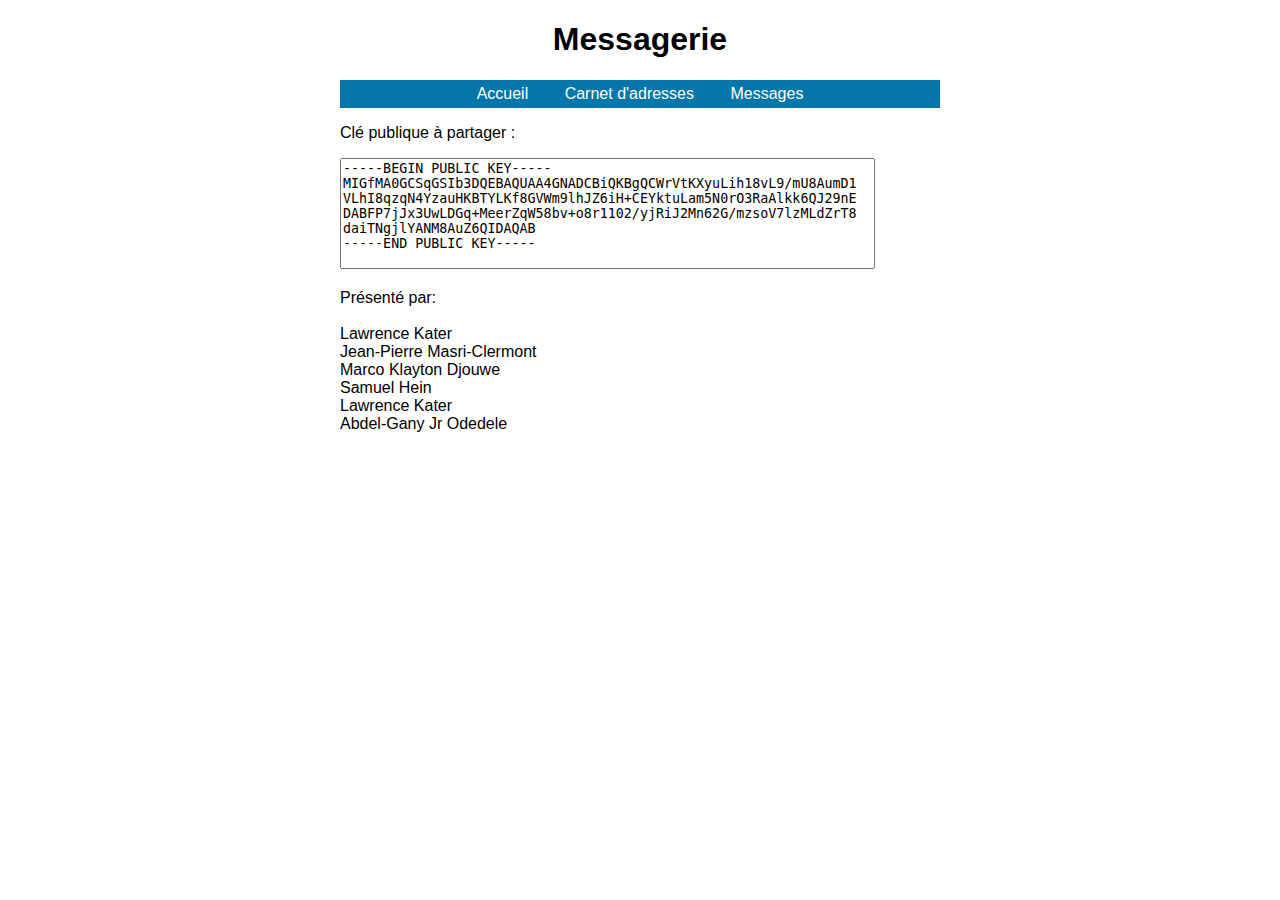
<file: INFT4533-Techn_Internet-NodeExpressJS-Mailbox/public/index.html>
<!DOCTYPE html>
<html lang="en">
<head>
    <meta charset="UTF-8">
    <meta http-equiv="X-UA-Compatible" content="IE=edge">
    <meta name="viewport" content="width=device-width, initial-scale=1.0">
    <link rel="stylesheet" href="client.css">
    <script src="forge.min.js"></script>
    <script defer src="client.js"></script>
    <link rel="icon" type="image/x-icon" href="favicon.ico">
    <title>Messagerie</title>
</head>
<body>
    <div class="centre-text">
        <h1>Messagerie</h1>
        <div class="centre-screen">
            <div id="navbar">
                <ul>
                    <li><a href="#intro" onclick="viewSection('intro'); return false;">Accueil</a></li> 
                    <li><a href="#contacts" onclick="viewSection('contacts'); return false;">Carnet d'adresses</a></li> 
                    <li><a href="#message" onclick="viewSection('message'); return false;">Messages</a></li> 
                </ul>
            </div>

            <div id="intro" class="nav-section">
                <p>
                    Clé publique à partager :
                </p>
                <textarea id="publicKey" name="publicKey" class="public-key" rows="7" cols="64" readonly>Clé publique</textarea>
                <p>
                    Présenté par: <br>
                <br>
                    Lawrence Kater<br> Jean-Pierre Masri-Clermont <br>Marco Klayton Djouwe<br> Samuel Hein<br> Lawrence Kater<br> Abdel-Gany Jr Odedele <br>
                </p>
            </div>

            <div id="contacts" class="nav-section">
                <h2>Carnet d'adresses</h2>
                <h3>Ajouter/Modifier</h3>
                <form id="frmContacts" name="frmContacts" onsubmit="return false">
                    <input type="number" id="contactID" class="hidden" value="">
                    <label for="contactName">Nom :</label>
                    <br>
                    <input id="contactName" name="contactName" type="text" value="" placeholder="p. ex. Pierre Untel" class="form-fields">
                    <br>
                    <label for="contactPublicKey">Clé :</label>
                    <br>
                    <textarea id="contactPublicKey" name="contactPublicKey" class="public-key" rows="7" cols="64" class="form-fields"></textarea>
                    <br>
                    <input id="contactSubmit" name="contactSubmit" type="submit" value="Sauvegarder" onclick="saveContact()">
                </form>
                <h3>Liste de contacts</h3>
                <table id="tblContacts" name="tblContacts">
                    <thead>
                        <tr>
                            <th>No</th>
                            <th>Nom</th>
                            <th>Clé publique</th>
                            <th>Modifié</th>
                            <th>Options</th>
                        </tr>
                    </thead>
                    <tbody id="tblContactsBody" name="tblContactsBody">
                        <tr>
                            <td></td>
                            <td></td>
                            <td>Aucun contact</td>
                            <td></td>
                            <td></td>
                        </tr>
                    </tbody>
                </table>
                <br>
                <h4>Recherche</h4>
                <label for="contactFilterTxt">Filtre :</label>
                <input id="contactFilterTxt" name="contactFilterTxt" type="text" value="" class="form-fields">
                <input id="contactFilterRun" name="contactFilterRun" type="submit" value="Filtrer" onclick="refreshContacts(document.getElementById('contactFilterTxt').value)">
            </div>
            
            <div id="message" class="nav-section">
                <h2>Messages</h2>
                <h3>Composer</h3>
                <form id="frmMsg" name="frmMsg" onsubmit="return false">
                    <label for="msgContact">Destinataire :</label>
                    <br>
                    <select id="msgContact" name="msgContact" class="form-fields">
                        <option value="0">Choisir contact</option>
                    </select>
                    <br>
                    <label for="msgText">Message :</label>
                    <br>
                    <textarea id="msgText" name="msgText" rows="5" cols="79" class="form-fields" maxlength="115"></textarea>
                    <br>
                    <input id="msgSend" name="msgSend" type="submit" value="Envoyer" onclick="sendMsg()">
                </form>
                <h3>Liste de messages</h3>
                <table id="tblMsg" name="tblMsg">
                    <thead>
                        <tr>
                            <th>No</th>
                            <th>Message</th>
                            <th>Reçu</th>
                        </tr>
                    </thead>
                    <tbody id="tblMsgBody" name="tblMsgBody">
                        <tr>
                            <td></td>
                            <td>Aucun message</td>
                            <td></td>
                        </tr>
                    </tbody>
                </table>
                <h4>Recherche</h4>
                <label for="msgFilterTxt">Filtre :</label>
                <input id="msgFilterTxt" name="msgFilterTxt" type="text" value="" class="form-fields">
                <input id="msgFilterRun" name="msgFilterRun" type="submit" value="Filtrer" onclick="refreshMsg(document.getElementById('msgFilterTxt').value)">
            </div>
        </div>
    </div>
</body>
</html>
</file>
<file: INFT4533-Techn_Internet-NodeExpressJS-Mailbox/public/client.css>
/*body {
    text-align: center;
    font-family: 'Segoe UI', Tahoma, Geneva, Verdana, sans-serif;
}

.result { 
    text-align: left;
    background-color: beige;
    padding: 1em;
    margin: 1em;
    border: 2px solid;
    overflow-wrap: break-word;
    font-family: 'Courier New', Courier, monospace;
}*/

body {
    font-family: 'Segoe UI', Tahoma, Geneva, Verdana, sans-serif;
}

.hidden {
    display: none;
}

table {
    border-collapse: collapse;
}

td, th {
    border: 1px solid #ddd;
    padding: 8px;
}

tr:nth-child(even) {
    background-color: #f2f2f2;
}

tr:hover {
    background-color: #ddd;
}

th {
    background-color: #0476aa;
    color: #fff;
}

.tdbreak {
    word-wrap: break-word;
}

.button-margin {
    margin-left: 2px;
    margin-right: 2px;
}

.form-fields {
    margin-bottom: 5px;
}

.centre-text {
    text-align: center;
}

.centre-screen {
    display: inline-block;
    text-align: left;
    min-width: 600px;
}

#navbar ul { 
    margin: 0; 
    padding: 5px; 
    list-style-type: none; 
    text-align: center; 
    background-color: #0476aa;
} 

#navbar ul li {  
    display: inline; 
} 

#navbar ul li a { 
    text-decoration: none;
    padding: .2em 1em; 
    color: #fff; 
    background-color: #0476aa; 
} 

#navbar ul li a:hover { 
    color: #000; 
    background-color: #fff; 
}

.public-key {
    resize: none;
}
</file>
